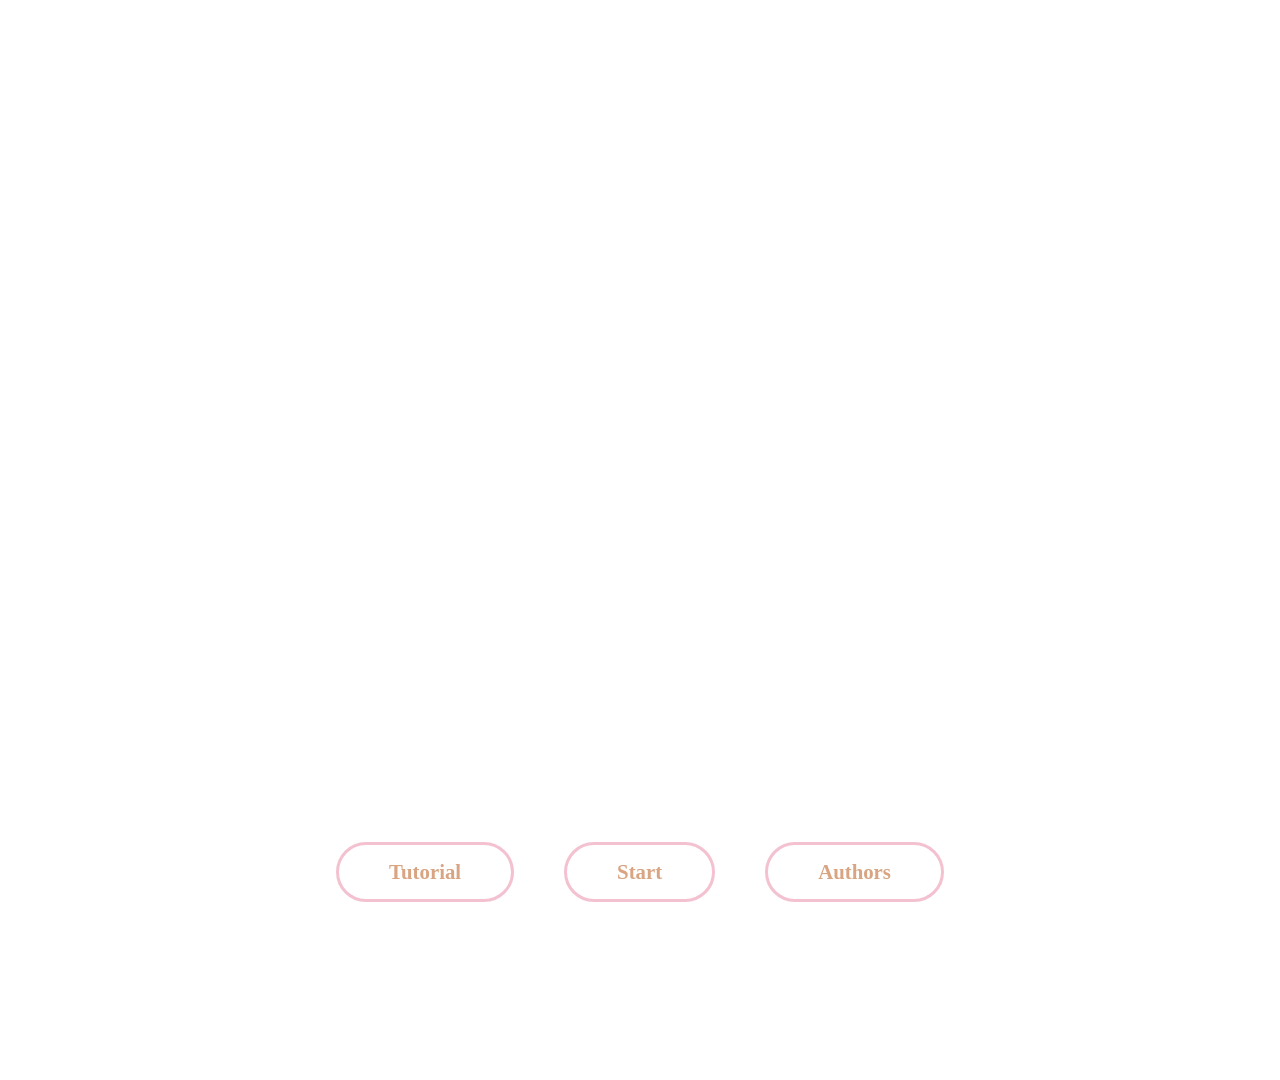
<file: index.html>
<!DOCTYPE html>
<html lang="en">
<head>
  <meta charset="UTF-8">
  <title>Mind the Color</title>
  <link rel="stylesheet" href="style.css">
</head>
<body>

  <div class="canvas-area">
    <div id="main-menu">
      <div id="btn-tutorial" class="hitbox">Tutorial</div>
      <div id="btn-start" class="hitbox">Start</div>
      <div id="btn-authors" class="hitbox">Authors</div>
    </div>

    <div id="game-screen">
      <h1 id="screen-title">Screen</h1>
      <div id="back-btn" class="hitbox">Go Back</div>
    </div>
  </div>

  <script>
  document.addEventListener("DOMContentLoaded", () => {
    const tutorial = document.getElementById('btn-tutorial');
    const start = document.getElementById('btn-start');
    const authors = document.getElementById('btn-authors');

    tutorial.addEventListener("click", () => {
      window.location.href = "bog1.html";
    });

    start.addEventListener("click", () => {
      window.location.href = "yes.html";
    });

    authors.addEventListener("click", () => {
      window.location.href = "bog2.html";
    });
  });
  </script>

</body>
</html>
</file>
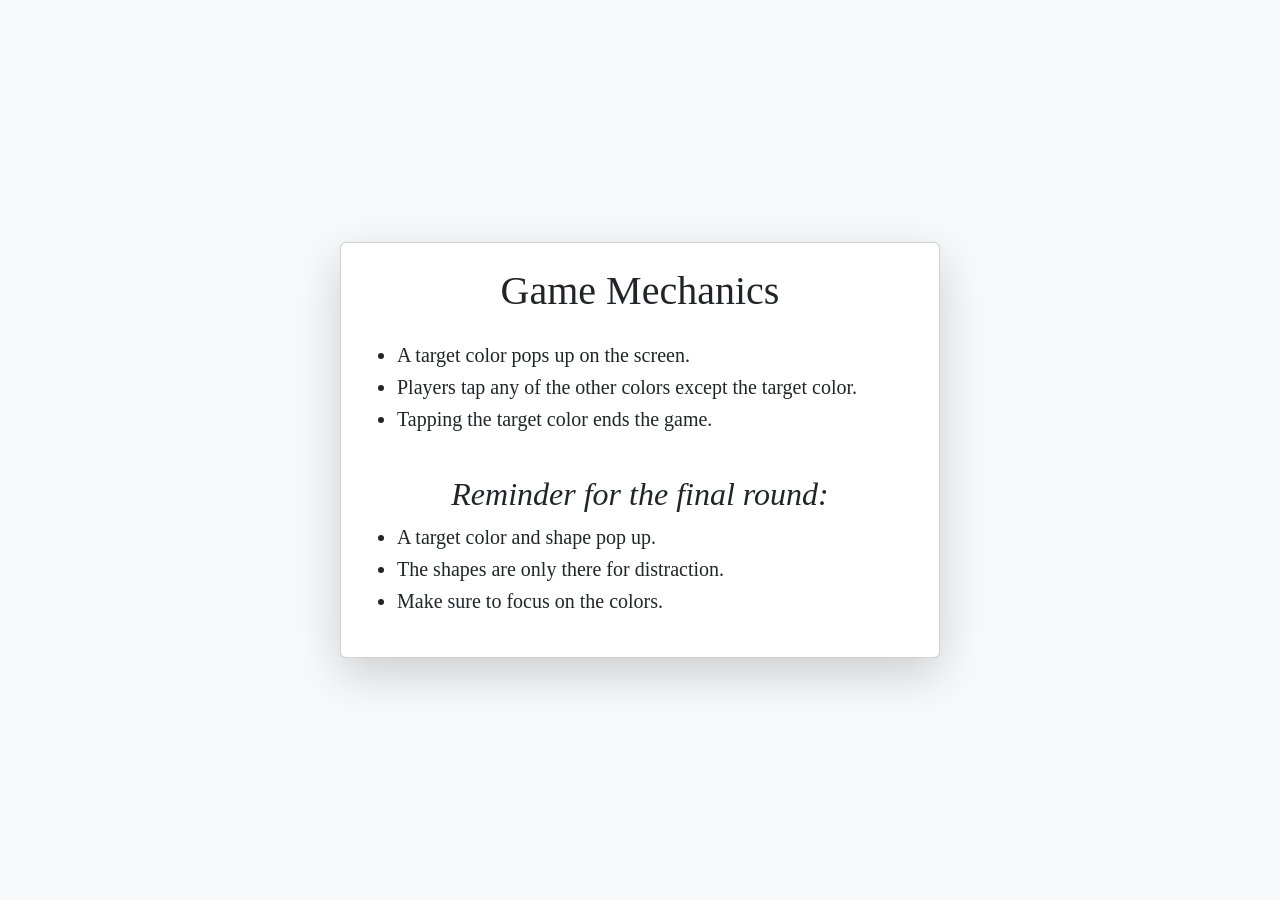
<file: bog1.html>
<!DOCTYPE html>
<html lang="en">
<head>
  <meta charset="UTF-8">
  <title>Game Mechanics</title>
  <link href="https://cdn.jsdelivr.net/npm/bootstrap@5.3.2/dist/css/bootstrap.min.css" rel="stylesheet">
  <link rel="stylesheet" href="bog11.css">
</head>
<body class="bg-light">

  <div class="container d-flex justify-content-center align-items-center min-vh-100">
    <div class="card shadow-lg p-4" style="max-width: 600px; width: 100%;">
      
      <h1 class="title text-center mb-4">Game Mechanics</h1>

      <ul class="fs-5">
        <li>A target color pops up on the screen.</li>
        <li>Players tap any of the other colors except the target color.</li>
        <li>Tapping the target color ends the game.</li>
      </ul>

      <h2 class="text-center mt-4 fst-italic">Reminder for the final round:</h2>

      <ul class="fs-5">
        <li>A target color and shape pop up.</li>
        <li>The shapes are only there for distraction.</li>
        <li>Make sure to focus on the colors.</li>
      </ul>

    </div>
  </div>

  <script>
    const colors = ["Red", "Blue", "Green", "Yellow", "Purple"];
    console.log("Colors loaded:", colors);
  </script>

</body>
</html>
</file>
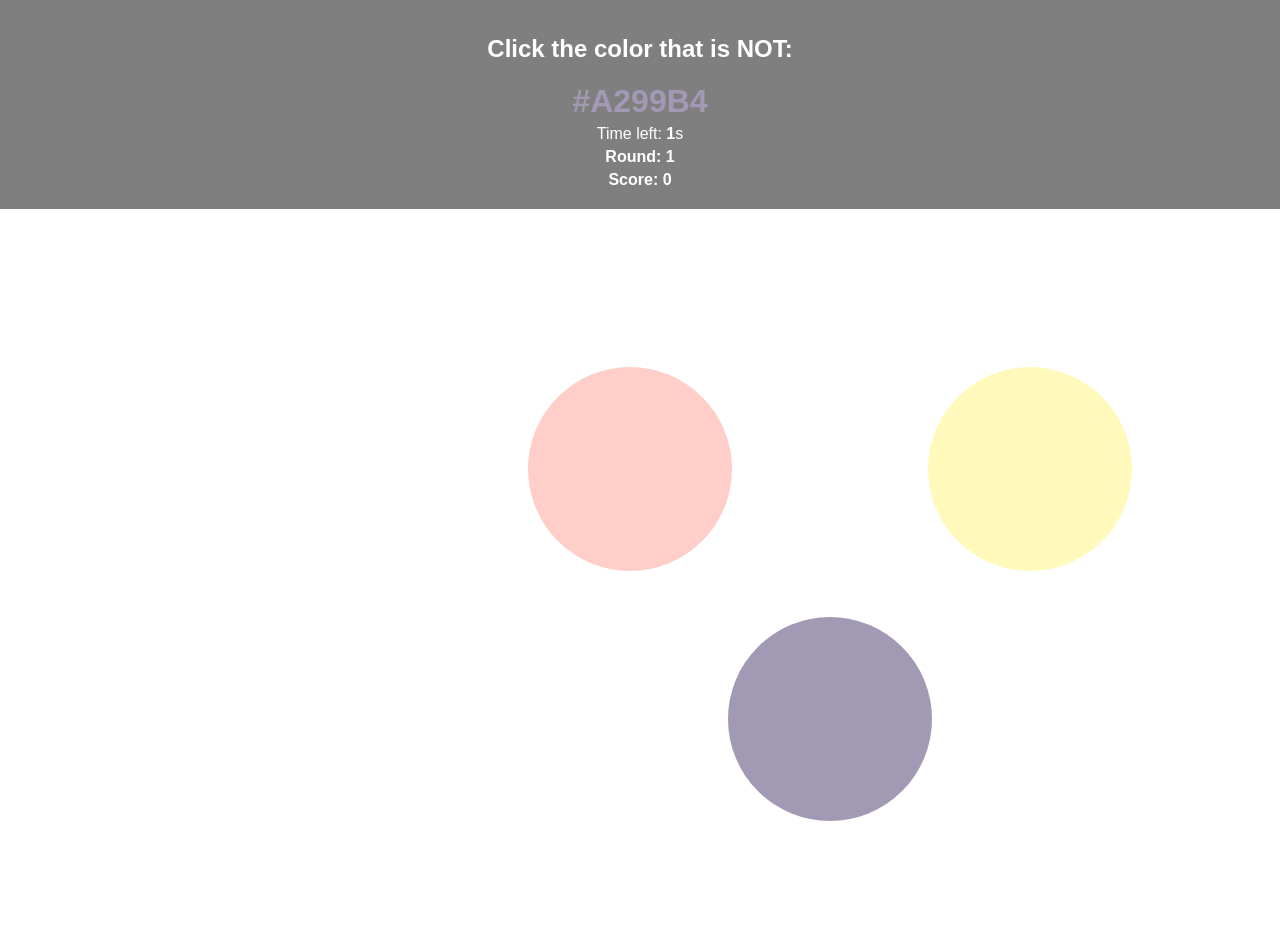
<file: yes.html>
<!DOCTYPE html>
<html lang="en">
<head>
  <meta charset="UTF-8">
  <title>Color Game</title>
  <link rel="stylesheet" href="yess.css">
</head>
<body>

  <div class="topUI">
    <h2>Click the color that is NOT:</h2>
    <h1 id="targetColor">---</h1>
    <div>Time left: <span id="time">1</span>s</div>
    <p id="round">Round: 1</p>
    <p id="score">Score: 0</p>
  </div>

  <div class="canvas-area" id="canvasArea"></div>

  <script>
window.onload = function() {

  const roundSettings = {
    1: ["#ffcec8", "#fffabc", "#a299b4"],
    2: ["#ffcec8", "#fffabc", "#a299b4", "#cbe3fd", "#bee6cc", "#ffd59d"],
    3: ["#ffcec8", "#fffabc", "#a299b4", "#cbe3fd", "#bee6cc", "#ffd59d"]
  };

  let currentRound = 1;
  let miniRound = 1;
  const maxMiniRounds = 5;
  let score = 0;
  let currentColor = "";
  let timeLeft = 1;
  let timer;

  const canvas = document.getElementById("canvasArea");
  const targetText = document.getElementById("targetColor");
  const scoreText = document.getElementById("score");
  const roundText = document.getElementById("round");
  const timeText = document.getElementById("time");

  const round1Positions = [
    {left: "570px", top: "200px"},
    {left: "970px", top: "200px"},
    {left: "770px", top: "450px"}
  ];

  const round2Positions = [
    {left: "500px", top: "200px"},
    {left: "780px", top: "200px"},
    {left: "1050px", top: "200px"},
    {left: "500px", top: "500px"},
    {left: "780px", top: "500px"},
    {left: "1050px", top: "500px"}
  ];

  const round3Positions = [
    {left: "500px", top: "200px"},
    {left: "780px", top: "200px"},
    {left: "1050px", top: "200px"},
    {left: "500px", top: "500px"},
    {left: "780px", top: "500px"},
    {left: "1050px", top: "500px"}
  ];

  function startTimer() {
    clearInterval(timer);
    timeLeft = 1;
    timeText.textContent = timeLeft;

    timer = setInterval(() => {
      timeLeft--;
      timeText.textContent = timeLeft;

      if (timeLeft <= 0) {
        clearInterval(timer);
        alert("Time's up! Game restarting.");
        location.reload();
      }
    }, 1000);
  }

  function createShapes() {
    canvas.innerHTML = "";
    const colors = roundSettings[currentRound];

    colors.forEach((color, index) => {
      const shape = document.createElement("div");
      shape.classList.add("shape");
      shape.dataset.color = color;

      let left, top;

      if (currentRound === 1) {
        const pos = round1Positions[index];
        left = pos.left;
        top = pos.top;

        const circle = document.createElement("div");
        circle.classList.add("circle");
        circle.style.background = color;
        shape.appendChild(circle);

      } else if (currentRound === 2) {
        const pos = round2Positions[index];
        left = pos.left;
        top = pos.top;

        const circle = document.createElement("div");
        circle.classList.add("circle");
        circle.style.background = color;
        shape.appendChild(circle);

      } else if (currentRound === 3) {
        const pos = round3Positions[index];
        left = pos.left;
        top = pos.top;

        const shapeTypes = ["circle", "square", "triangle"];
        const randomShape = shapeTypes[Math.floor(Math.random() * shapeTypes.length)];

        if (randomShape === "triangle") {
          const tri = document.createElement("div");
          tri.classList.add("triangle");
          tri.style.borderBottom = "120px solid " + color;
          shape.appendChild(tri);
        } else {
          const shp = document.createElement("div");
          shp.classList.add(randomShape);
          shp.style.background = color;
          shape.appendChild(shp);
        }
      }

      shape.style.left = left;
      shape.style.top = top;

      shape.addEventListener("click", () => handleClick(color));
      canvas.appendChild(shape);
    });
  }

  function newMiniRound() {
    const colors = roundSettings[currentRound];
    currentColor = colors[Math.floor(Math.random() * colors.length)];

    targetText.textContent = currentColor.toUpperCase();
    targetText.style.color = currentColor;

    createShapes();
    startTimer();
  }

  function handleClick(clickedColor) {
    if (clickedColor !== currentColor) {
      score++;
      scoreText.textContent = "Score: " + score;

      miniRound++;
      if (miniRound > maxMiniRounds) {
        nextRound();
      } else {
        newMiniRound();
      }
    } else {
      clearInterval(timer);
      alert("You clicked the wrong color! Game Over!\nFinal Score: " + score);
      location.reload();
    }
  }

  function nextRound() {
    if (currentRound < 3) {
      currentRound++;
      miniRound = 1;
      roundText.textContent = "Round: " + currentRound;
      newMiniRound();
    } else {
      clearInterval(timer);
      alert("You Win! Final Score: " + score);
      location.reload();
    }
  }

  newMiniRound();
};
  </script>
</body>
</html>
</file>
<file: style.css>
html, body {
  margin: 0;
  padding: 0;
  min-height: 100%;
  overflow-x: hidden;
  overflow-y: auto;
  background: url("https://image2url.com/r2/default/images/1771140519695-65e2bb2c-be1e-415f-a2e7-55cfa9f0daf5.png") no-repeat center top;
  background-size: cover;
}

.canvas-area {
  position: relative;
  width: 100%;
  min-height: 120vh; 
}

#main-menu {
  position: absolute;
  top: 78%;
  width: 100%;
  display: flex;
  justify-content: center;
  gap: 50px;
}

.hitbox {
  padding: 15px 50px;
  font-size: 1.3rem;
  border: 3px solid #f3c1cf;
  border-radius: 50px;
  cursor: pointer;
  color: #d8a481;
  font-weight: bold;
  background: white;
  text-align: center;
  transition: transform 0.2s;
}

.hitbox:hover {
  transform: scale(1.1);
  background: #fffcfd;
}

#game-screen {
  position: fixed;
  top: 0;
  left: 0;
  width: 100%;
  height: 100%;
  background-color: white;
  z-index: 20;
  display: none;
  align-items: center;
  justify-content: center;
  flex-direction: column;
}
</file>
<file: bog11.css>
body {
    background: url("https://i.imgur.com/uAuOV97.png") no-repeat center center fixed;
    background-size: cover;
    font-family: Georgia, serif;
}

ul {
  font-size: 18px;
  line-height: 1.6;
}

h3 {
  text-align: center;
  margin-top: 25px;
  font-style: italic;
}
button {
  margin-top: 20px;
  padding: 12px 20px;
  font-size: 16px;
  border: none;
  border-radius: 8px;
  background: #e8a6b8;
  cursor: pointer;
}

button:hover {
  background: #d98aa1;
}

#demoText {
  margin-top: 15px;
  font-weight: bold;
  text-align: center;
}
</file>
<file: yess.css>
html, body {
  margin: 0;
  padding: 0;
  height: 100%;
  font-family: Arial, sans-serif;
  background: url("https://i.imgur.com/ukHNFuo.png") no-repeat center top;
  background-size: cover;
  background-attachment: scroll;
}
  

.topUI {
  text-align: center;
  color: white;
  position: sticky;
  top: 0;
  background: rgba(0,0,0,0.5);
  padding: 15px;
}

.topUI h1, .topUI p {
  margin: 5px;
}

.canvas-area {
  position: relative;
  width: 100%;
  min-height: 730px; 
  background: transparent;
  overflow: hidden;
}

.shape {
  position: absolute;
  cursor: pointer;
  transition: transform 0.2s;
  display: flex;
  width: 120px;
  height: 120px;
}

.shape:hover {
  transform: scale(1.1);
}

.circle {
  width: 120px;
  height: 120px;
  border-radius: 50%;
  transform: scale(1.7);
}

.square {
  width: 100%;
  height: 100%;
  border-radius: 0;
  transform: scale(1.7);
}

.triangle {
  width: 0;
  height: 0;
  border-left: 60px solid transparent;
  border-right: 60px solid transparent;
  transform: scale(1.7);
}

#targetColor {
  font-size: 2em;
}
#score, #round, #time {
  font-weight: bold;
}
</file>
